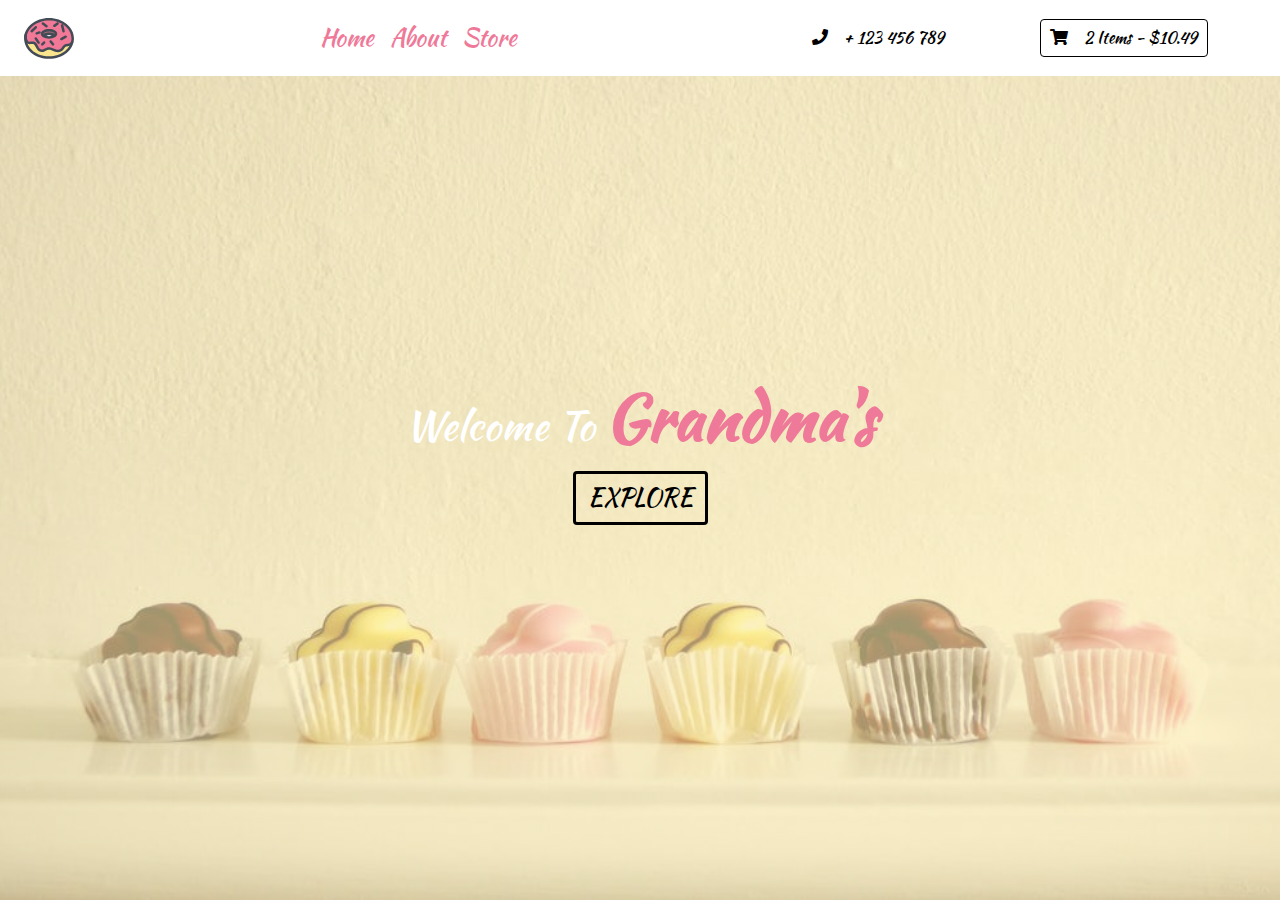
<file: index.html>
<!DOCTYPE html>
<html lang="en">

<head>
  <meta charset="UTF-8">
  <meta name="viewport" content="width=device-width, initial-scale=1.0">
  <meta http-equiv="X-UA-Compatible" content="ie=edge">
  <!-- bootstrap css -->
  <link rel="stylesheet" href="css/bootstrap.min.css">
  <!-- main css -->
  <link rel="stylesheet" href="css/style.css">

  <!-- font awesome -->
  <link rel="stylesheet" href="css/all.css">
  <title>Starter Template</title>
  <style>
  </style>
</head>

<body>
  <!-- header -->
  <header>
    <!-- navbar  -->
    <!-- 
https://www.iconfinder.com/icons/2427887/dessert_donut_doughnut_fat_sweets_icon
Creative Commons (Attribution 3.0 Unported);
https://www.iconfinder.com/korawan_m
     -->
    <nav class="navbar navbar-expand-lg px-4">
      <a class="navbar-brand" href="#"><img src="img/logo.svg" alt=""></a>
      <button class="navbar-toggler" type="button" data-toggle="collapse" data-target="#myNav">
        <span class="toggler-icon"><i class="fas fa-bars"></i></span>
      </button>
      <div class="collapse navbar-collapse" id="myNav">
        <ul class="navbar-nav mx-auto text-capitalize">
          <li class="nav-item active">
            <a class="nav-link" href="#">home</a>
          </li>
          <li class="nav-item">
            <a class="nav-link " href="about.html">about</a>
          </li>
          <li class="nav-item">
            <a class="nav-link" href="store.html">store</a>
          </li>
        </ul>
        <div class="nav-info-items d-none d-lg-flex ">
          <!-- single info -->
          <div class="nav-info align-items-center d-flex justify-content-between mx-lg-5">
            <span class="info-icon mx-lg-3"><i class="fas fa-phone"></i></span>
            <p class="mb-0">+ 123 456 789</p>
          </div>
          <!-- end of single info -->
          <!-- single info -->
          <div id="cart-info" class="nav-info align-items-center cart-info d-flex justify-content-between mx-lg-5">
            <span class="cart-info__icon mr-lg-3"><i class="fas fa-shopping-cart"></i></span>
            <p class="mb-0 text-capitalize"><span id="item-count">2 </span> items - $<span class="item-total">10.49</span></p>
          </div>
          <!-- end of single info -->
        </div>
      </div>
    </nav>
    <!-- end of nav -->
    <!-- banner  -->
    <div class="container-fluid">
      <div class="row max-height justify-content-center align-items-center">
        <div class="col-10 mx-auto banner text-center">
          <h1 class="text-capitalize">welcome to <strong class="banner-title ">grandma's</strong></h1>
          <a href="#store" class="btn banner-link text-uppercase my-2">explore</a>

        </div>
        <div id="cart" class="cart">
          <!-- cart item -->
          <div class="cart-item d-flex justify-content-between text-capitalize my-3">
            <img src="img/z-cake-2.jpeg" class="img-fluid rounded-circle" id="item-img" alt="">
            <div class="item-text">

              <p id="cart-item-title" class="font-weight-bold mb-0">cart item</p>
              <p id="cart-item-price" class="mb-0">10.99</p>
            </div>
            <a href="#" id='cart-item-remove' class="cart-item-remove">
              <i class="fas fa-trash"></i>
            </a>
          </div>
          <!--end of  cart item -->
          <!-- cart item -->
          <div class="cart-item d-flex justify-content-between text-capitalize my-3">
            <img src="img/z-sweets-3.jpeg" class="img-fluid rounded-circle" id="item-img" alt="">
            <div class="cart-item-text">

              <p id="cart-item-title" class="font-weight-bold mb-0">cart item</p>
              <p id="cart-item-price" class="mb-0">10.99</p>
            </div>
            <a href="#" id='cart-item-remove' class="cart-item-remove">
              <i class="fas fa-trash"></i>
            </a>
          </div>
          <!--end of  cart item -->
          <!-- cart total -->
          <div class="cart-total-container d-flex justify-content-around text-capitalize mt-5">
            <h5>total</h5>
            <h5> $ <strong id="cart-total" class="font-weight-bold">10.00</strong> </h5>
          </div>
          <!--end cart total -->
          <!-- cart buttons -->
          <div class="cart-buttons-container mt-3 d-flex justify-content-between">
            <a href="#" id="clear-cart" class="btn btn-outline-secondary btn-black text-uppercase">clear cart</a>
            <a href="#" class="btn btn-outline-secondary text-uppercase btn-pink">checkout</a>
          </div>
          <!--end of  cart buttons -->


          <!--  -->
        </div>
      </div>
    </div>
    <!--end of  banner  -->
  </header>


  


  <!-- jquery -->
  <script src="js/jquery-3.3.1.min.js"></script>
  <!-- bootstrap js -->
  <script src="js/bootstrap.bundle.min.js"></script>
  <!-- script js -->
  <script src="js/app.js"></script>
</body>

</html>
</file>
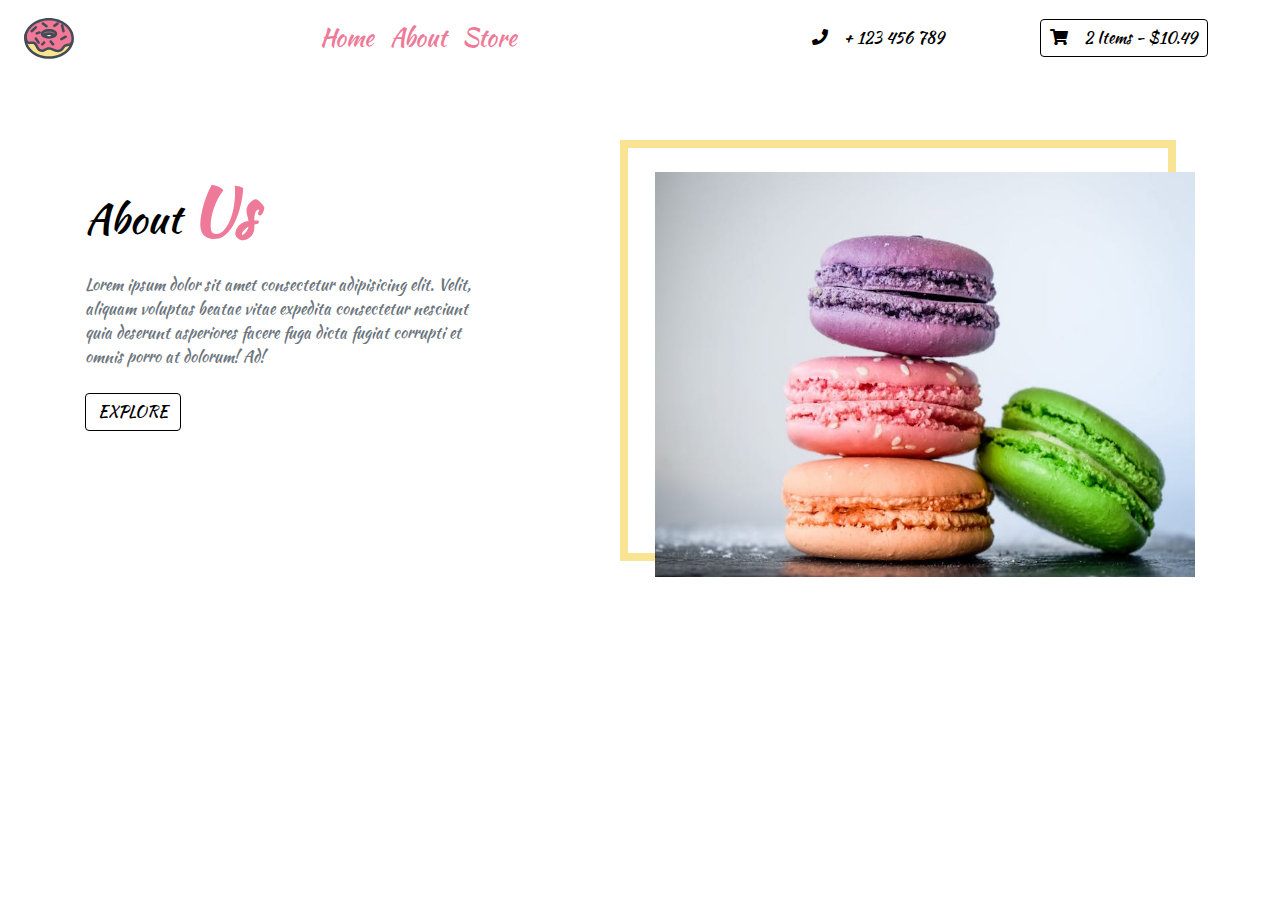
<file: about.html>
<!DOCTYPE html>
<html lang="en">
<head>
  <meta charset="UTF-8">
  <meta name="viewport" content="width=device-width, initial-scale=1.0">
  <meta http-equiv="X-UA-Compatible" content="ie=edge">
  <!-- bootstrap css -->
  <link rel="stylesheet" href="css/bootstrap.min.css">
  <!-- main css -->
  <link rel="stylesheet" href="css/style.css">

  <!-- font awesome -->
  <link rel="stylesheet" href="css/all.css">
    <title>About us</title>
</head>
<body>
    
<!--    start of nav bar-->
    
    <nav class="navbar navbar-expand-lg px-4">
      <a class="navbar-brand" href="#"><img src="img/logo.svg" alt=""></a>
      <button class="navbar-toggler" type="button" data-toggle="collapse" data-target="#myNav">
        <span class="toggler-icon"><i class="fas fa-bars"></i></span>
      </button>
      <div class="collapse navbar-collapse" id="myNav">
        <ul class="navbar-nav mx-auto text-capitalize">
          <li class="nav-item active">
            <a class="nav-link" href="index.html">home</a>
          </li>
          <li class="nav-item">
            <a class="nav-link " href="#">about</a>
          </li>
          <li class="nav-item">
            <a class="nav-link" href="store.html">store</a>
          </li>
        </ul>
        <div class="nav-info-items d-none d-lg-flex ">
          <!-- single info -->
          <div class="nav-info align-items-center d-flex justify-content-between mx-lg-5">
            <span class="info-icon mx-lg-3"><i class="fas fa-phone"></i></span>
            <p class="mb-0">+ 123 456 789</p>
          </div>
          <!-- end of single info -->
          <!-- single info -->
          <div id="cart-info" class="nav-info align-items-center cart-info d-flex justify-content-between mx-lg-5">
            <span class="cart-info__icon mr-lg-3"><i class="fas fa-shopping-cart"></i></span>
            <p class="mb-0 text-capitalize"><span id="item-count">2 </span> items - $<span class="item-total">10.49</span></p>
          </div>
          <!-- end of single info -->
        </div>
      </div>
    </nav>
    <!-- end of nav -->
     <section class="about py-5" id="about">
    <div class="container">

      <div class="row">
        <div class="col-10 mx-auto col-md-6 my-5">
          <h1 class="text-capitalize">about <strong class="banner-title ">us</strong></h1>
          <p class="my-4 text-muted w-75">Lorem ipsum dolor sit amet consectetur adipisicing elit. Velit, aliquam voluptas
            beatae vitae expedita consectetur nesciunt quia deserunt asperiores facere fuga dicta fugiat corrupti et omnis
            porro at dolorum! Ad!</p>
          <a href="#" class="btn btn-outline-secondary btn-black text-uppercase ">explore</a>

        </div>
        <div class="col-10 mx-auto col-md-6 align-self-center my-5">
          <div class="about-img__container">
            <img src="img/sweets-1.jpeg" class="img-fluid" alt="">
          </div>
        </div>
      </div>
    </div>
  </section>
  
   <!-- jquery -->
  <script src="js/jquery-3.3.1.min.js"></script>
  <!-- bootstrap js -->
  <script src="js/bootstrap.bundle.min.js"></script>
  <!-- script js -->
  <script src="js/app.js"></script>
</body>
</html>
</file>
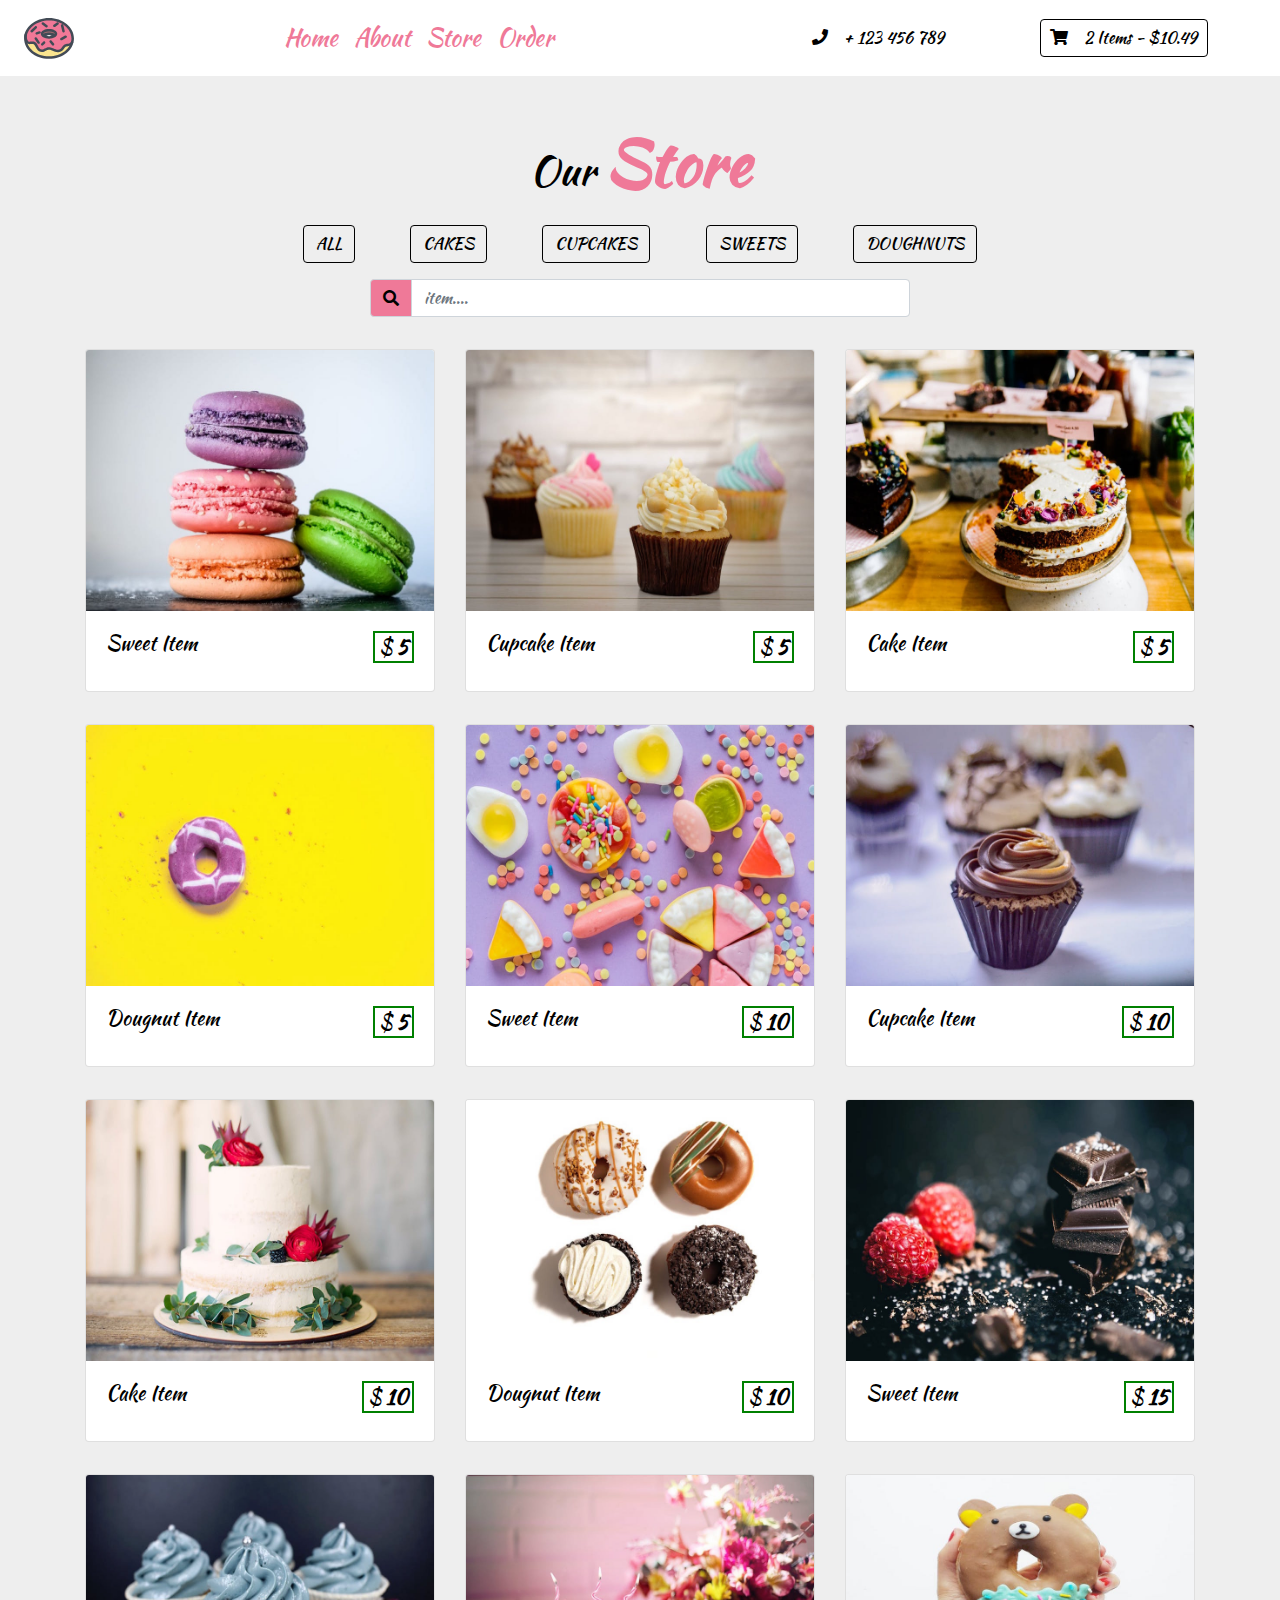
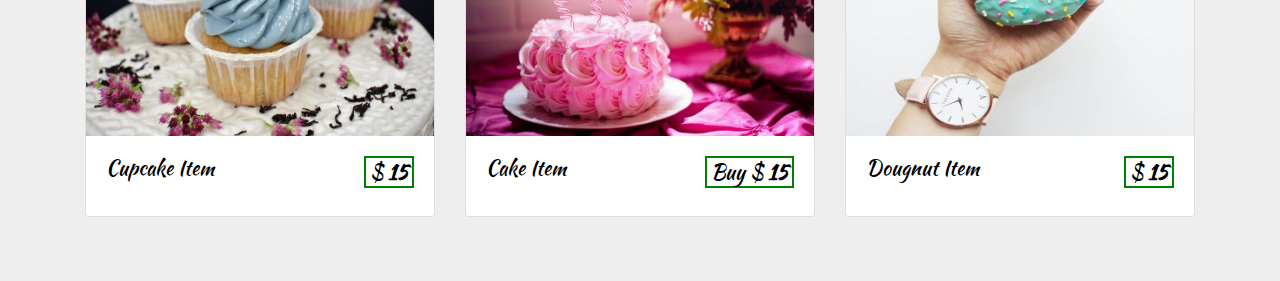
<file: store.html>
<!DOCTYPE html>
<html lang="en">
<head>
     <meta charset="UTF-8">
  <meta name="viewport" content="width=device-width, initial-scale=1.0">
  <meta http-equiv="X-UA-Compatible" content="ie=edge">
  <!-- bootstrap css -->
  <link rel="stylesheet" href="css/bootstrap.min.css">
  <!-- main css -->
  <link rel="stylesheet" href="css/style.css">

  <!-- font awesome -->
  <link rel="stylesheet" href="css/all.css">
    <title>Store</title>
</head>
<body>
   
<!--   start of nav link-->
   <nav class="navbar navbar-expand-lg px-4">
      <a class="navbar-brand" href="#"><img src="img/logo.svg" alt=""></a>
      <button class="navbar-toggler" type="button" data-toggle="collapse" data-target="#myNav">
        <span class="toggler-icon"><i class="fas fa-bars"></i></span>
      </button>
      <div class="collapse navbar-collapse" id="myNav">
        <ul class="navbar-nav mx-auto text-capitalize">
          <li class="nav-item active">
            <a class="nav-link" href="index.html">home</a>
          </li>
          <li class="nav-item">
            <a class="nav-link " href="about.html">about</a>
          </li>
          <li class="nav-item">
            <a class="nav-link" href="#">Store</a>
          </li>
          <li class="nav-item">
            <a class="nav-link order" href="#">Order</a>
          </li>
        </ul>
        <div class="nav-info-items d-none d-lg-flex ">
          <!-- single info -->
          <div class="nav-info align-items-center d-flex justify-content-between mx-lg-5">
            <span class="info-icon mx-lg-3"><i class="fas fa-phone"></i></span>
            <p class="mb-0">+ 123 456 789</p>
          </div>
          <!-- end of single info -->
          <!-- single info -->
          <div id="cart-info" class="nav-info align-items-center cart-info d-flex justify-content-between mx-lg-5">
            <span class="cart-info__icon mr-lg-3"><i class="fas fa-shopping-cart"></i></span>
            <p class="mb-0 text-capitalize"><span id="item-count">2 </span> items - $<span class="item-total">10.49</span></p>
          </div>
          <!-- end of single info -->
        </div>
      </div>
    </nav>
    <!-- end of nav -->



   
    <!-- store -->
  <section id="store" class="store py-5">
    <div class="container">
      <!-- section title -->
      <div class="row">
        <div class="col-10 mx-auto col-sm-6 text-center">
          <h1 class="text-capitalize">our <strong class="banner-title ">store</strong></h1>
        </div>
      </div>
      <!-- end of section title -->
      <!--filter buttons -->
      <div class="row">
        <div id="cookiebtn" class=" col-lg-8 mx-auto d-flex justify-content-around my-2 sortBtn flex-wrap ">
          <a href="#" id="filter-btn" class="btn btn-outline-secondary btn-black text-uppercase filter-btn m-2 all" data-filter="all"> all</a>
          <a href="#" id="filter-btn"  class="btn btn-outline-secondary btn-black text-uppercase filter-btn m-2 cake" data-filter="cakes">cakes</a>
          <a href="#" id="filter-btn"  class="btn btn-outline-secondary btn-black text-uppercase filter-btn m-2 cupcakes" data-filter="cupcakes">cupcakes</a>
          <a href="#"  id="filter-btn"  class="btn btn-outline-secondary btn-black text-uppercase filter-btn m-2 sweets" data-filter="sweets">sweets</a>
          <a href="#" id="filter-btn"  class="btn btn-outline-secondary btn-black text-uppercase filter-btn m-2 doughnut" data-filter="doughnuts">doughnuts</a>
        </div>
      </div>
      <!-- search box -->


      <div class="row">

        <div class="col-10 mx-auto col-md-6">
          <form>
            <div class="input-group mb-3">
              <div class="input-group-prepend ">
                <span class="input-group-text search-box" id="search-icon"><i class="fas fa-search"></i></span>
              </div>
              <input type="text" class="form-control" placeholder='item....' id="search-item">
            </div>

          </form>
        </div>
      </div>
      <!--end of filter buttons -->
        
        
      <!-- store  items-->
      <div class="row" class="store-items " id="store-items">
        <!-- single item -->
        <div class="col-10 col-sm-6 col-lg-4 mx-auto my-3 store-item sweets" data-item="sweets">
          <div class="card ">
            <div class="img-container">
              <img src="img/sweets-1.jpeg" class="card-img-top store-img" alt="">
              <span class="store-item-icon">
                <i class="fas fa-shopping-cart"></i>
              </span>
            </div>
            <div class="card-body">
              <div class="card-text d-flex justify-content-between text-capitalize">
                <h5 id="store-item-name">sweet item</h5>
                <h5 class="store-item-value">$ <strong id="store-item-price" class="font-weight-bold">5</strong></h5>

              </div>
            </div>


          </div>
          <!-- end of card-->
        </div>
        <!--end of single store item-->
        <!-- single item -->
        <div class="col-10 col-sm-6 col-lg-4 mx-auto my-3 store-item cupcakes" data-item="cupcakes" id="cupcakes">
          <div class="card ">
            <div class="img-container">
              <img src="img/cupcake-1.jpeg" class="card-img-top store-img" alt="">
              <span class="store-item-icon">
                <i class="fas fa-shopping-cart"></i>
              </span>
            </div>
            <div class="card-body">
              <div class="card-text d-flex justify-content-between text-capitalize">
                <h5 id="store-item-name">cupcake item</h5>
                <h5 class="store-item-value">$ <strong id="store-item-price" class="font-weight-bold">5</strong></h5>

              </div>
            </div>


          </div>
          <!-- end of card-->
        </div>
        <!--end of single store item-->
        <!-- single item -->
        <div class="col-10 col-sm-6 col-lg-4 mx-auto my-3 store-item cakes" data-item="cakes">
          <div class="card c">
            <div class="img-container">
              <img src="img/cake-1.jpeg" class="card-img-top store-img cc" alt="">
              <span class="store-item-icon">
                <i class="fas fa-shopping-cart"></i>
              </span>
            </div>
            <div class="card-body">
              <div class="card-text d-flex justify-content-between text-capitalize">
                <h5 id="store-item-name">cake item</h5>
                <h5 class="store-item-value">$ <strong id="store-item-price" class="font-weight-bold">5</strong></h5>

              </div>
            </div>


          </div>
          <!-- end of card-->
        </div>
        <!--end of single store item-->
        <!-- single item -->
        <div class="col-10 col-sm-6 col-lg-4 mx-auto my-3 store-item doughnuts" data-item="dougnuts">
          <div class="card ">
            <div class="img-container">
              <img src="img/doughnut-1.jpeg" class="card-img-top store-img" alt="">
              <span class="store-item-icon">
                <i class="fas fa-shopping-cart"></i>
              </span>
            </div>
            <div class="card-body">
              <div class="card-text d-flex justify-content-between text-capitalize">
                <h5 id="store-item-name">dougnut item</h5>
                <h5 class="store-item-value">$ <strong id="store-item-price" class="font-weight-bold">5</strong></h5>

              </div>
            </div>


          </div>
          <!-- end of card-->
        </div>
        <!--end of single store item-->
        <!-- single item -->
        <div class="col-10 col-sm-6 col-lg-4 mx-auto my-3 store-item sweets" data-item="sweets">
          <div class="card ">
            <div class="img-container">
              <img src="img/sweets-2.jpeg" class="card-img-top store-img" alt="">
              <span class="store-item-icon">
                <i class="fas fa-shopping-cart"></i>
              </span>
            </div>
            <div class="card-body">
              <div class="card-text d-flex justify-content-between text-capitalize">
                <h5 id="store-item-name">sweet item</h5>
                <h5 class="store-item-value">$ <strong id="store-item-price" class="font-weight-bold">10</strong></h5>

              </div>
            </div>


          </div>
          <!-- end of card-->
        </div>
        <!--end of single store item-->
        <!-- single item -->
        <div class="col-10 col-sm-6 col-lg-4 mx-auto my-3 store-item cupcakes" data-item="cupcakes">
          <div class="card ">
            <div class="img-container">
              <img src="img/cupcake-2.jpeg" class="card-img-top store-img" alt="">
              <span class="store-item-icon">
                <i class="fas fa-shopping-cart"></i>
              </span>
            </div>
            <div class="card-body">
              <div class="card-text d-flex justify-content-between text-capitalize">
                <h5 id="store-item-name">cupcake item</h5>
                <h5 class="store-item-value">$ <strong id="store-item-price" class="font-weight-bold">10</strong></h5>

              </div>
            </div>


          </div>
          <!-- end of card-->
        </div>
        <!--end of single store item-->
        <!-- single item -->
        <div class="col-10 col-sm-6 col-lg-4 mx-auto my-3 store-item cakes" data-item="cakes">
          <div class="card c">
            <div class="img-container">
              <img src="img/cake-2.jpeg" class="card-img-top store-img cc" alt="">
              <span class="store-item-icon">
                <i class="fas fa-shopping-cart"></i>
              </span>
            </div>
            <div class="card-body">
              <div class="card-text d-flex justify-content-between text-capitalize">
                <h5 id="store-item-name">cake item</h5>
                <h5 class="store-item-value">$ <strong id="store-item-price" class="font-weight-bold">10</strong></h5>

              </div>
            </div>


          </div>
          <!-- end of card-->
        </div>
        <!--end of single store item-->
        <!-- single item -->
        <div class="col-10 col-sm-6 col-lg-4 mx-auto my-3 store-item doughnuts" data-item="dougnuts">
          <div class="card ">
            <div class="img-container">
              <img src="img/doughnut-2.jpeg" class="card-img-top store-img" alt="">
              <span class="store-item-icon">
                <i class="fas fa-shopping-cart"></i>
              </span>
            </div>
            <div class="card-body">
              <div class="card-text d-flex justify-content-between text-capitalize">
                <h5 id="store-item-name">dougnut item</h5>
                <h5 class="store-item-value">$ <strong id="store-item-price" class="font-weight-bold">10</strong></h5>

              </div>
            </div>


          </div>
          <!-- end of card-->
        </div>
        <!--end of single store item-->
        <!-- single item -->
        <div class="col-10 col-sm-6 col-lg-4 mx-auto my-3 store-item sweets" data-item="sweets">
          <div class="card ">
            <div class="img-container">
              <img src="img/sweets-3.jpeg" class="card-img-top store-img" alt="">
              <span class="store-item-icon">
                <i class="fas fa-shopping-cart"></i>
              </span>
            </div>
            <div class="card-body">
              <div class="card-text d-flex justify-content-between text-capitalize">
                <h5 id="store-item-name">sweet item</h5>
                <h5 class="store-item-value">$ <strong id="store-item-price" class="font-weight-bold">15</strong></h5>

              </div>
            </div>


          </div>
          <!-- end of card-->
        </div>
        <!--end of single store item-->
        <!-- single item -->
        <div class="col-10 col-sm-6 col-lg-4 mx-auto my-3 store-item cupcakes" data-item="cupcakes">
          <div class="card ">
            <div class="img-container">
              <img src="img/cupcake-3.jpeg" class="card-img-top store-img" alt="">
              <span class="store-item-icon">
                <i class="fas fa-shopping-cart"></i>
              </span>
            </div>
            <div class="card-body">
              <div class="card-text d-flex justify-content-between text-capitalize">
                <h5 id="store-item-name">cupcake item</h5>
                <h5 class="store-item-value">$ <strong id="store-item-price" class="font-weight-bold">15</strong></h5>

              </div>
            </div>


          </div>
          <!-- end of card-->
        </div>
        <!--end of single store item-->
        <!-- single item -->
        <div class="col-10 col-sm-6 col-lg-4 mx-auto my-3 store-item cakes" data-item="cakes">
          <div class="card c">
            <div class="img-container">
              <img src="img/cake-3.jpeg" class="card-img-top store-img cc" alt="">
              <span class="store-item-icon">
                <i class="fas fa-shopping-cart"></i>
              </span>
            </div>
            <div class="card-body">
              <div class="card-text d-flex justify-content-between text-capitalize">
                <h5 id="store-item-name">cake item</h5>
                <h5 class="store-item-value">Buy $ <strong id="store-item-price" class="font-weight-bold">15</strong></h5>

              </div>
            </div>


          </div>
          <!-- end of card-->
        </div>
        <!--end of single store item-->
        <!-- single item -->
        <div class="col-10 col-sm-6 col-lg-4 mx-auto my-3 store-item doughnuts" data-item="dougnuts">
          <div class="card ">
            <div class="img-container">
              <img src="img/doughnut-3.jpeg" class="card-img-top store-img" alt="">
              <span class="store-item-icon">
                <i class="fas fa-shopping-cart"></i>
              </span>
            </div>
            <div class="card-body">
              <div class="card-text d-flex justify-content-between text-capitalize">
                <h5 id="store-item-name">dougnut item</h5>
                <h5 class="store-item-value">$ <strong id="store-item-price" class="font-weight-bold">15</strong></h5>

              </div>
            </div>


          </div>
          <!-- end of card-->
        </div>
        <!--end of single store item-->

      </div>
      
      <!-- modal-container -->
  <div class="container-fluid ">
    <div class="row lightbox-container align-items-center">
      <div class="col-10 col-md-10 mx-auto text-right lightbox-holder">
        <span class="lightbox-close"><i class="fas fa-window-close"></i></span>
        <div class="lightbox-item"></div>
        <span class="lightbox-control btnLeft"><i class="fas fa-caret-left"></i></span>
        <span class="lightbox-control btnRight"><i class="fas fa-caret-right"></i></span>
      </div>

    </div>
  </div>
      
<!--      Order starts here-->
 <div class="container-fluid ">
    <div class="row form-container align-items-center">
       <div class="col-10 col-md-10 mx-auto text-left lightbox-holder">
<!--        <span class="lightbox-close close"><i class="fas fa-window-close"></i></span>-->
        <form class="forms">
            <h1 class="placeOrder align-items-left">PLEASE PLACE YOUR ORDERS HERE</h1>
              <div class="form-row">
               <div class="form-group col-md-6">
                  <label for="name">Name</label>
                  <input type="text" class="form-control" id="name" placeholder="Name">
                </div>
                <div class="form-group col-md-6">
                  <label for="surname">Surname</label>
                  <input type="text" class="form-control" id="surname" placeholder="Surname">
                </div>
                <div class="form-group col-md-6">
                  <label for="inputEmail4">Email</label>
                  <input type="email" class="form-control" id="inputEmail4" placeholder="Email">
                </div>
                <div class="form-group col-md-6">
                  <label for="phone">PhoneNumber</label>
                  <input type="value" class="form-control" id="phone" placeholder="phonenumber">
                </div>
              </div>
              <div class="form-group">
                <label for="inputAddress">Address</label>
                <input type="text" class="form-control" id="inputAddress" placeholder="1234 Main St">
              </div>
              <div class="form-row">
                <div class="form-group col-md-6">
                  <label for="inputCity" >City</label>
                  <input type="text" class="form-control" id="inputCity" >
                </div>
                <div class="form-group col-md-4">
                  <label for="inputState">State</label>
                  <select id="inputState" class="form-control">
                    <option selected>Choose...</option>
                    <option>Warsaw</option>
                    <option>Poznan</option>
                    <option>Krakow</option>
                    <option>Gdansk</option>
                  </select>
                </div>
                <div class="form-group col-md-2">
                  <label for="inputZip">Zip</label>
                  <input type="text" class="form-control" id="inputZip">
                </div>
              </div>
              <div class="form-group">
                <div class="form-check">
                  <input class="form-check-input" type="checkbox" id="gridCheck">
                  <label class="form-check-label" for="gridCheck">
                   I agree to all terms and conditions.
                  </label>
                </div>
              </div>
              <button type="submit" class="btn btn-primary btnbtnconfirm">Confirm</button>
              <button type="cancel" class="btn btn-primary btnbtn">Cancel</button>
        </form>
        </div>
     </div>
    </div>
      
        <!--      confirmation message-->
        <div class="container-fluid ">
            <div class="row message-container align-items-center">
               <div class="col-10 col-md-10 mx-auto text-left lightbox-holder">
                    <label for="text" class="messagelabel">Order confirmed!.... thank you for visiting Grandma's store</label>
               </div>
            </div>
        </div>


      
      
      
      
       <!-- jquery -->
  <script src="js/jquery-3.3.1.min.js"></script>
  <!-- bootstrap js -->
  <script src="js/bootstrap.bundle.min.js"></script>
  <!-- script js -->
  <script src="js/app.js"></script>
      
      
      
  </section>
</body>
</html>
</file>
<file: css/style.css>
@import url("https://fonts.googleapis.com/css?family=Kaushan+Script");

:root {
  --mainPink: #ef7998;
  --mainYellow: rgb(249, 228, 148);
  --mainWhite: #fff;
  --mainBlack: #000;
  --yellowTrans: rgba(249, 228, 148, 0.5);
  --mainGrey: rgb(238, 238, 238);
}

body {
  font-family: "Kaushan Script", cursive;
  background: var(--mainWhite);
  color: var(--mainBlack);
}
/* nav links */
.navbar-toggler {
  outline: none !important;
}
.toggler-icon {
  font-size: 2.5rem;
  color: var(--mainPink);
}
.nav-link {
  color: var(--mainPink);
  font-size: 1.5rem;
  transition: all 0.5s ease-in-out;
}
.nav-link:hover {
  color: var(--mainBlack);
}
/* end of nav links */
/* info icons */
.cart-info__icon {
  color: var(--mainBlack);
  cursor: pointer;
}

.cart-info {
  border: 0.1rem solid var(--mainBlack);
  color: var(--mainBlack);
  border-radius: 0.25rem;
  padding: 0.4rem 0.6rem;
  cursor: pointer;
}
.cart-info:hover {
  background: var(--mainPink);
  border-color: var(--mainPink);
  color: var(--mainWhite);
}
.cart-info:hover .cart-info__icon {
  color: var(--mainWhite);
}
/* end of info icons */
/* banner */

.max-height {
  min-height: calc(100vh - 76px);
  background: linear-gradient(var(--yellowTrans), var(--yellowTrans)),
    url("../img/headerBcg.jpeg") center/cover fixed no-repeat;
  position: relative;
}
.banner {
  color: var(--mainWhite);
  margin-top: -4rem;
}
.banner-title {
  color: var(--mainPink);
  font-size: 4rem;
}
.banner-link {
  font-size: 1.5rem;
  color: var(--mainBlack);
  border: 0.2rem solid var(--mainBlack);
}
.banner-link:hover {
  background: var(--mainBlack);
  color: var(--mainPink);
}
/* endo of banner */
/* cart  */
.cart {
  position: absolute;
  min-height: 10rem;
  background: rgba(255,255,255,0.5);
  top: 0;
  right: 0;
  transition: all 0.3s ease-in-out;
  background: var(--mainYellow);
  width: 0;
  overflow: hidden;
  z-index: 1;
}
.show-cart {
  width: 18rem;
  padding: 2rem 1.5rem;
  transform: rotateY(-360deg);
}

@media screen and (max-width: 768px) {
  .show-cart {
    width: 100%;
  }
}

.cart-item {
  transition: all 2s ease-in-out;
}

/* end of cart */
/* cart item */
.cart-item-remove {
  color: var(--mainPink);
  transition: all 1s ease-in-out;
}
.cart-item-remove:hover {
  transform: scale(1.1);
  color: var(--mainBlack);
}
#cart-item-price {
  font-size: 0.8rem;
}
/* cart item */
/* cart buttons */
.btn-pink {
  color: var(--mainPink) !important;
  border-color: var(--mainPink) !important;
}
.btn-black {
  color: var(--mainBlack) !important;
  border-color: var(--mainBlack) !important;
}
.btn-black:hover {
  color: var(--mainPink) !important;
  background: var(--mainBlack) !important;
}
.btn-pink:hover {
  background: var(--mainPink) !important;
  color: var(--mainBlack) !important;
}
/* end of cart buttons */

/* about */
.about-img__container {
  position: relative;
}

.about-img__container::before {
  content: "";
  position: absolute;
  top: -1.5rem;
  left: -1.7rem;
  width: 100%;
  height: 100%;
  outline: 0.5rem solid var(--mainYellow);
  z-index: -1;
  transition: all 1s ease-in-out;
}
.about-img__container:hover:before {
  top: 0;
  left: 0;
}

/*end of  about */

/* store items */
.store {
  background: var(--mainGrey);
}
.img-container {
  position: relative;
  overflow: hidden;
  cursor: pointer;
}
.store-img {
  transition: all 1s ease-in-out;
}
.img-container:hover .store-img {
  transform: scale(1.2);
}
.store-item-icon {
  position: absolute;
  bottom: 0;
  right: 0;
  padding: 0.75rem;
  background: var(--mainYellow);
  border-top-left-radius: 1rem;
  transition: all 1s ease-in-out;
  transform: translate(100%, 100%);
  cursor: pointer;
}
.img-container:hover .store-item-icon {
  transform: translate(0, 0);
}
.store-item-icon:hover {
  color: var(--mainWhite);
}
.store-item-value {
  color: --mainYellow;
    cursor: pointer;
    border: 2px solid green;
    padding: 2px 4px
}
/*end of  store items */
.search-box {
  background: var(--mainPink);
  color: var(--mainBlack);
}

/* ligthbox */

.lightbox-container , .form-container, .message-container{
  position: fixed;
  top: 0;
  left: 0;
  right: 0;
  bottom: 0;
  z-index: 999;
  background: rgba(0, 0, 0, 0.6) !important;
  display: none;
}
.show {
  display: block;
}
.hide{
    display: none !important;
}

.lightbox-holder {
  position: relative;
}
.lightbox-item {
  min-height: 80vh;
  background: url("../img/cake-1.jpeg") center/cover fixed no-repeat;
  border-radius: 0.3rem;
}
.lightbox-close {
  color: var(--mainPink);
  font-size: 3rem;
  transition: all 1s ease-in-out;
  cursor: pointer;
}
.lightbox-close:hover {
  color: var(--mainYellow);
}

.lightbox-control {
  position: absolute;
  font-size: 4rem;
  color: var(--mainPink);
  transition: all 1s linear;
  cursor: pointer;
}
.lightbox-control:hover {
  color: var(--mainYellow);
}
.btnLeft {
  top: 50%;
  left: 0;
  transform: translateX(-60%);
}
.btnRight {
  top: 50%;
  right: 0;
  transform: translateX(60%);
}
.forms{
  min-height: 63vh;
  background-color:bisque;
  border-radius: 0.3rem;
  padding-left: 5px;
  padding-right: 5px;
  margin-bottom: 5rem !important;
}
.placeOrder{
    margin-top: 5rem;
    margin-left: 20rem;
}
.messagelabel{
  min-height: 10vh;
  background-color:bisque;
  border-radius: 0.3rem;
  padding-left: 5px;
  padding-right: 5px;
  margin-bottom: 3rem;
  margin-top: 20rem;
  margin-left: 15rem;
}

.messagelabel{
    font-size: 2.5rem;
}
</file>
